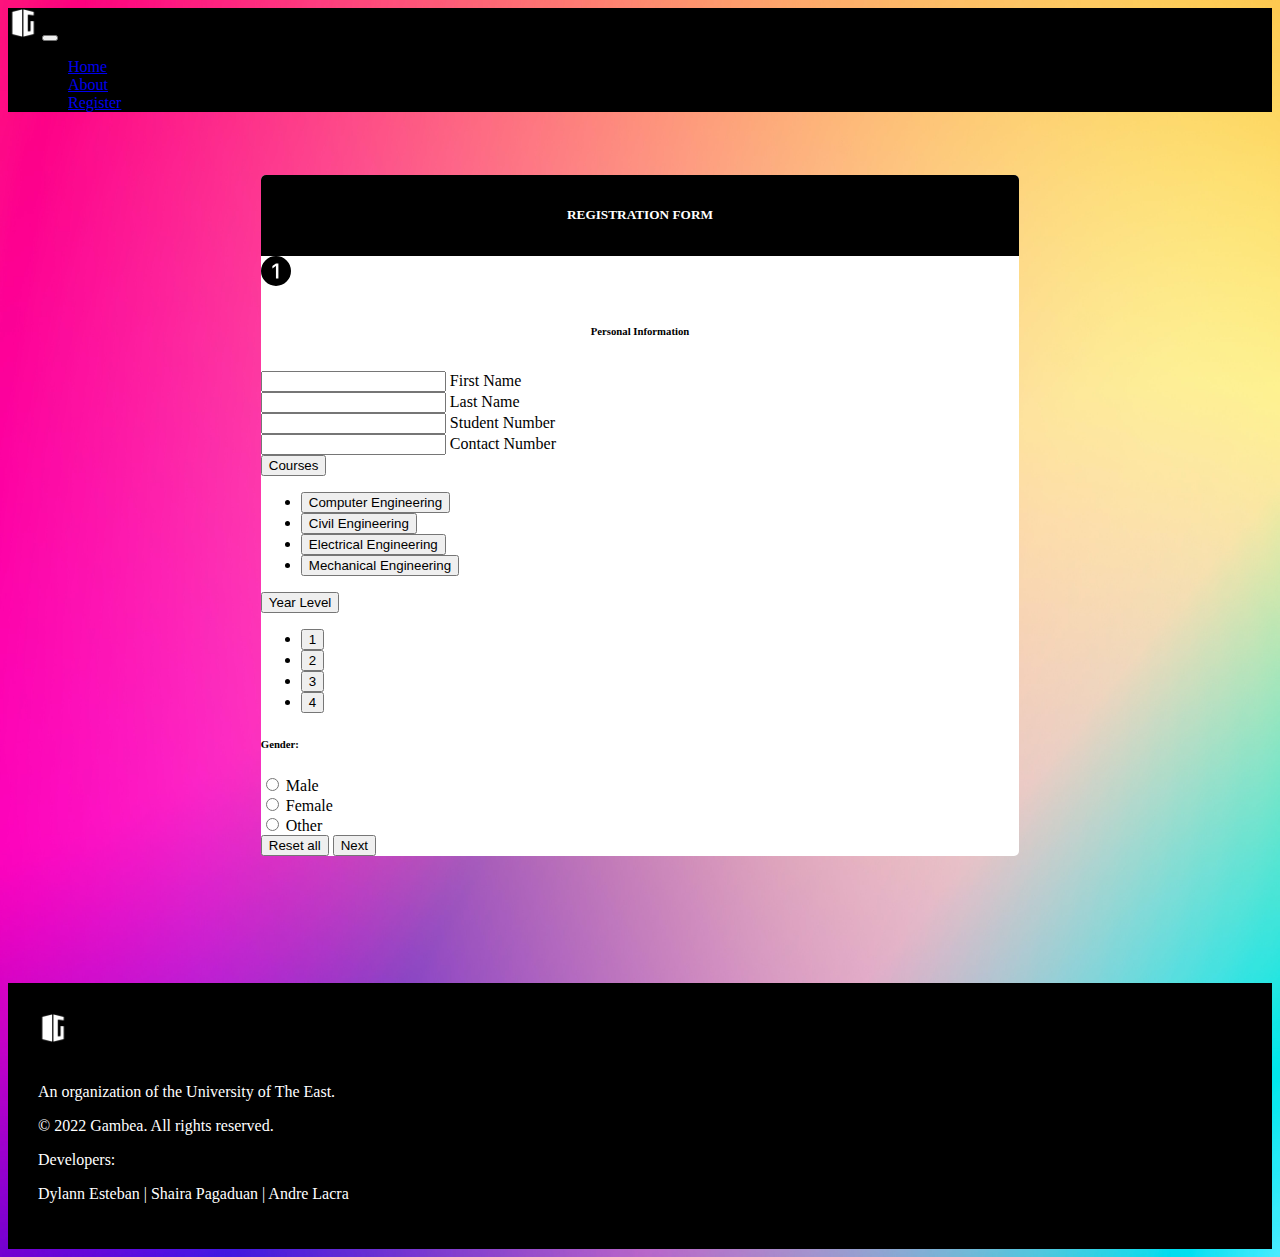
<file: webdev-project-main/initial reg/index.html>
<!-- bootstrap 5.2 -->
<!DOCTYPE html>
<html lang="en">
  <head>
    <meta charset="UTF-8" />
    <meta http-equiv="X-UA-Compatible" content="IE=edge" />
    <meta name="viewport" content="width=device-width, initial-scale=1.0" />
    <title>Gambea | Registration Form</title>
    <!-- icon -->
    <link rel="shortcut icon" type="x-icon" href="img/logo.png" />
    <!-- javascript -->
    <script src="regForm.js"></script>
    <!-- css -->
    <link rel="stylesheet" href="style.css" />
    <!-- Bootstrap CSS -->
    <link
      href="https://cdn.jsdelivr.net/npm/bootstrap@5.2.2/dist/css/bootstrap.min.css"
      rel="stylesheet"
      integrity="sha384-Zenh87qX5JnK2Jl0vWa8Ck2rdkQ2Bzep5IDxbcnCeuOxjzrPF/et3URy9Bv1WTRi"
      crossorigin="anonymous"
    />
  </head>

  <body>
    <!-- nav bar -->
    <nav class="navbar sticky-top navbar-expand-lg navbar-dark">
      <div class="container-fluid">
        <a href="#">
          <!-- logo in nav bar -->
          <img id="logo" src="img/logo.png" alt=""
        /></a>
        <button
          class="navbar-toggler"
          type="button"
          data-bs-toggle="collapse"
          data-bs-target="#navbarNavDropdown"
          aria-controls="navbarNavDropdown"
          aria-expanded="false"
          aria-label="Toggle navigation"
        >
          <span class="navbar-toggler-icon"></span>
        </button>
        <div class="collapse navbar-collapse flex-row" id="navbarNavDropdown">
          <ul class="navbar-nav">
            <li class="nav-item">
              <a class="text-white nav-link" href="index.html">Home</a>
            </li>
            <li class="nav-item">
              <a class="text-white nav-link" href="#sectionAbout">About</a>
            </li>
            <li class="nav-item">
              <a class="text-white nav-link" href="index2.html">Register</a>
            </li>
          </ul>
        </div>
      </div>
    </nav>
    <!-- end of nav bar -->
    <!--  -->
    <div class="regContainer">
      <div class="titleForm">
        <h5 id="titleFormTxt">REGISTRATION FORM</h5>
      </div>
      <div class="container text-center">
        <div class="row">
          <div class="col">
            <!-- main reg -->
            <div
              class="row d-flex justify-content-center align-items-center h-100"
            >
              <div class="col">
                <div class="row g-0">
                  <div class="col-xl-6">
                    <div class="card-body p-ssm-3 text-black">
                      <div class="row-w-50">
                        <div class="col">
                          <svg
                            xmlns="http://www.w3.org/2000/svg"
                            width="16"
                            height="16"
                            fill="currentColor"
                            class="bi mt-3 bi-1-circle-fill"
                            viewBox="0 0 16 16"
                          >
                            <path
                              fill-rule="evenodd"
                              d="M16 8A8 8 0 1 1 0 8a8 8 0 0 1 16 0ZM9.283 4.002V12H7.971V5.338h-.065L6.072 6.656V5.385l1.899-1.383h1.312Z"
                            />
                          </svg>
                        </div>
                        <div class="col">
                          <h6
                            class="mb-3 text-uppercase"
                            id="personalInformationTxt"
                          >
                            Personal Information
                          </h6>
                        </div>
                      </div>

                      <div class="row">
                        <div class="col-sm-6 mb-3">
                          <div class="form-outline">
                            <input
                              type="text"
                              id="form3Example1m"
                              class="form-control form-control"
                            />
                            <label class="form-label" for="form3Example1m"
                              >First Name</label
                            >
                          </div>
                        </div>
                        <div class="col-sm-6 mb-3">
                          <div class="form-outline">
                            <input
                              type="text"
                              id="form3Example1n"
                              class="form-control form-control"
                            />
                            <label class="form-label" for="form3Example1n"
                              >Last Name</label
                            >
                          </div>
                        </div>
                        <div class="col-sm-6 mb-3">
                          <div class="form-outline">
                            <input
                              type="text"
                              id="form3Example1m1"
                              class="form-control form-control"
                            />
                            <label class="form-label" for="form3Example1m1"
                              >Student Number</label
                            >
                          </div>
                        </div>
                        <div class="col-sm-6 mb-3">
                          <div class="form-outline">
                            <input
                              type="text"
                              id="form3Example1m1"
                              class="form-control form-control"
                            />
                            <label class="form-label" for="form3Example1m1"
                              >Contact Number</label
                            >
                          </div>
                        </div>
                      </div>

                      <div class="courseAndYear">
                        <div
                          class="row justify-content-center align-items-center"
                        >
                          <div class="row w-50">
                            <div class="col-md-6 mb-3">
                              <div class="dropdown">
                                <button
                                  class="btn dropdown-toggle"
                                  type="button"
                                  data-bs-toggle="dropdown"
                                  aria-expanded="false"
                                >
                                  Courses
                                </button>
                                <ul class="dropdown-menu">
                                  <li>
                                    <button class="dropdown-item" type="button">
                                      Computer Engineering
                                    </button>
                                  </li>
                                  <li>
                                    <button class="dropdown-item" type="button">
                                      Civil Engineering
                                    </button>
                                  </li>
                                  <li>
                                    <button class="dropdown-item" type="button">
                                      Electrical Engineering
                                    </button>
                                  </li>
                                  <li>
                                    <button class="dropdown-item" type="button">
                                      Mechanical Engineering
                                    </button>
                                  </li>
                                </ul>
                              </div>
                            </div>

                            <div class="col-sm-6 mb-3 text-center">
                              <div class="dropdown">
                                <button
                                  class="btn dropdown-toggle"
                                  type="button"
                                  data-bs-toggle="dropdown"
                                  aria-expanded="false"
                                >
                                  Year Level
                                </button>
                                <ul class="dropdown-menu">
                                  <li>
                                    <button class="dropdown-item" type="button">
                                      1
                                    </button>
                                  </li>
                                  <li>
                                    <button class="dropdown-item" type="button">
                                      2
                                    </button>
                                  </li>
                                  <li>
                                    <button class="dropdown-item" type="button">
                                      3
                                    </button>
                                  </li>
                                  <li>
                                    <button class="dropdown-item" type="button">
                                      4
                                    </button>
                                  </li>
                                </ul>
                              </div>
                            </div>
                          </div>
                        </div>
                      </div>

                      <div class="genderSelect">
                        <div
                          class="d-sm-flex mb-3 py-2 justify-content-center align-items-center"
                        >
                          <h6 class="mb-0 me-2">Gender:</h6>

                          <div class="form-check form-check-inline mb-0 me-3">
                            <input
                              class="form-check-input"
                              type="radio"
                              name="inlineRadioOptions"
                              id="femaleGender"
                              value="option1"
                            />
                            <label class="form-check-label" for="femaleGender"
                              >Male</label
                            >
                          </div>

                          <div class="form-check form-check-inline mb-0 me-3">
                            <input
                              class="form-check-input"
                              type="radio"
                              name="inlineRadioOptions"
                              id="maleGender"
                              value="option2"
                            />
                            <label class="form-check-label" for="maleGender"
                              >Female</label
                            >
                          </div>

                          <div class="form-check form-check-inline mb-0">
                            <input
                              class="form-check-input"
                              type="radio"
                              name="inlineRadioOptions"
                              id="otherGender"
                              value="option3"
                            />
                            <label class="form-check-label" for="otherGender"
                              >Other</label
                            >
                          </div>
                        </div>
                      </div>

                      <div class="d-flex mb-3 justify-content-end pt-3">
                        <button type="button" class="btn btn-light btn">
                          Reset all
                        </button>
                        <a href="/regFormPage2.html">
                          <button
                            type="button"
                            class="btn btn-warning btn ms-2"
                          >
                            Next
                          </button></a
                        >
                      </div>
                    </div>
                  </div>
                </div>
              </div>
            </div>
          </div>
        </div>
      </div>
    </div>

    <div class="creditsContainer">
      <div class="row">
        <div class="col">
          <div class="row">
            <div class="col">
              <img id="logoCredits" src="img/logo.png" alt="" />
            </div>
          </div>
          <p>An organization of the University of The East.</p>
          <p id="copyrightsCredits">© 2022 Gambea. All rights reserved.</p>
        </div>
        <div class="col">
          <p>Developers:</p>
          <p>Dylann Esteban | Shaira Pagaduan | Andre Lacra</p>
        </div>
      </div>
    </div>

    <script
      src="https://cdn.jsdelivr.net/npm/@popperjs/core@2.11.6/dist/umd/popper.min.js"
      integrity="sha384-oBqDVmMz9ATKxIep9tiCxS/Z9fNfEXiDAYTujMAeBAsjFuCZSmKbSSUnQlmh/jp3"
      crossorigin="anonymous"
    ></script>
    <script
      src="https://cdn.jsdelivr.net/npm/bootstrap@5.2.2/dist/js/bootstrap.min.js"
      integrity="sha384-IDwe1+LCz02ROU9k972gdyvl+AESN10+x7tBKgc9I5HFtuNz0wWnPclzo6p9vxnk"
      crossorigin="anonymous"
    ></script>
  </body>
</html>
</file>
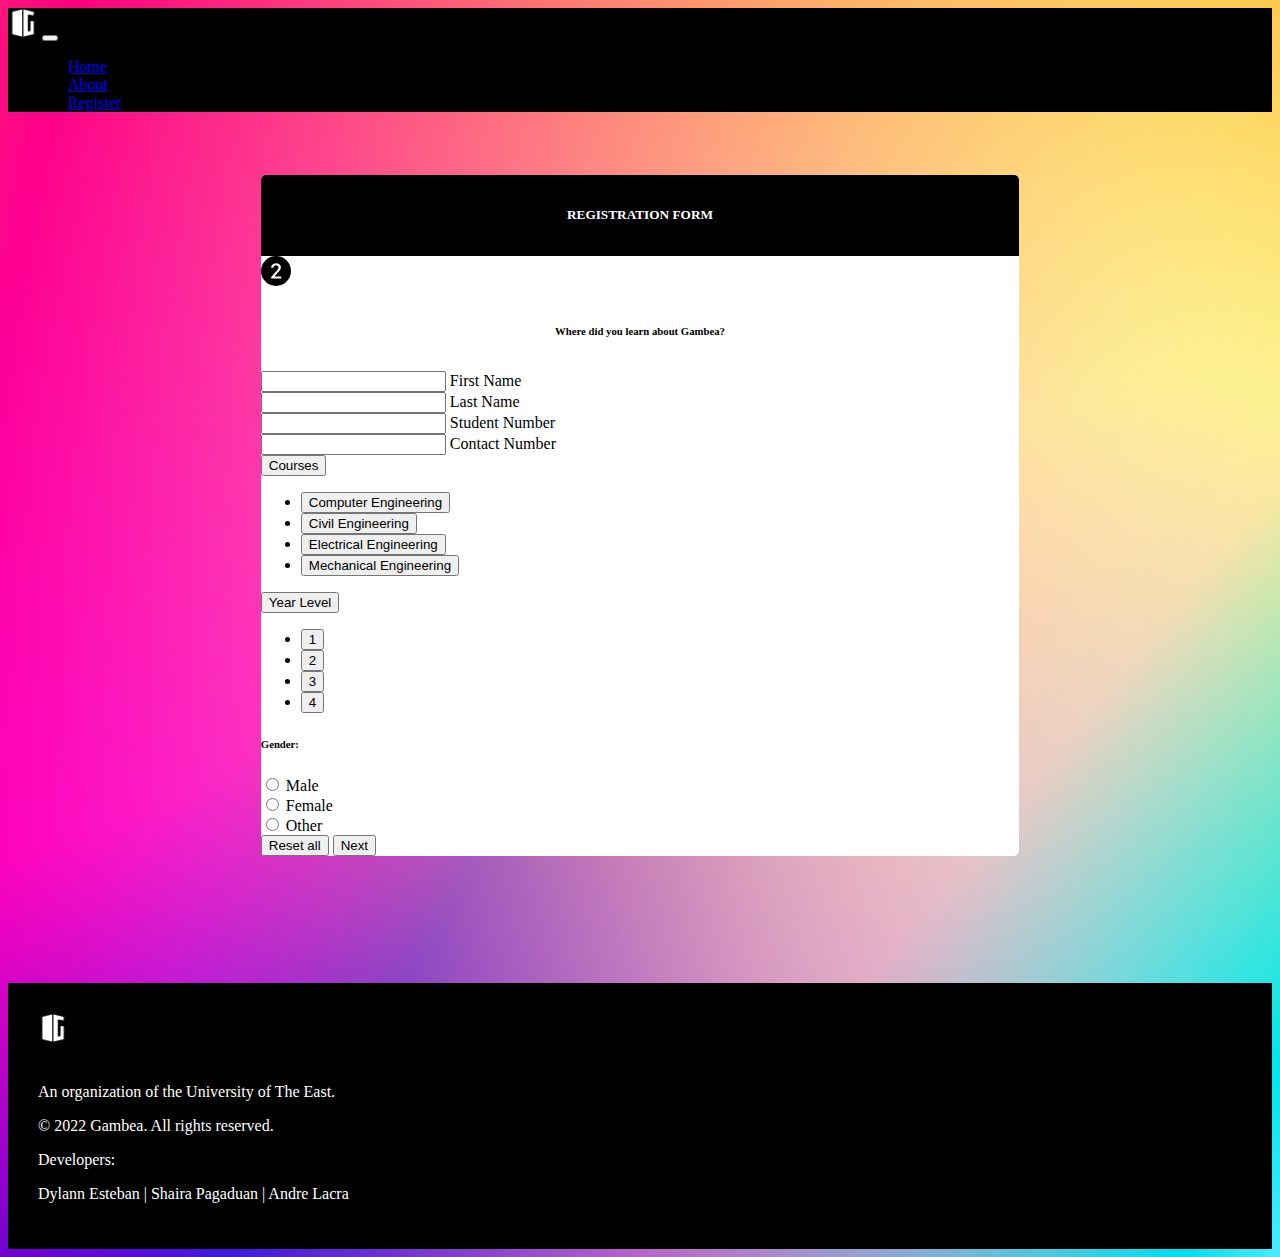
<file: webdev-project-main/initial reg/regFormPage2.html>
<!-- bootstrap 5.2 -->
<!DOCTYPE html>
<html lang="en">
  <head>
    <meta charset="UTF-8" />
    <meta http-equiv="X-UA-Compatible" content="IE=edge" />
    <meta name="viewport" content="width=device-width, initial-scale=1.0" />
    <title>Gambea | Registration Form</title>
    <!-- icon -->
    <link rel="shortcut icon" type="x-icon" href="img/logo.png" />
    <!-- javascript -->
    <script src="regForm.js"></script>
    <!-- css -->
    <link rel="stylesheet" href="style.css" />
    <!-- Bootstrap CSS -->
    <link
      href="https://cdn.jsdelivr.net/npm/bootstrap@5.2.2/dist/css/bootstrap.min.css"
      rel="stylesheet"
      integrity="sha384-Zenh87qX5JnK2Jl0vWa8Ck2rdkQ2Bzep5IDxbcnCeuOxjzrPF/et3URy9Bv1WTRi"
      crossorigin="anonymous"
    />
  </head>

  <body>
    <!-- nav bar -->
    <nav class="navbar sticky-top navbar-expand-lg navbar-dark">
      <div class="container-fluid">
        <a href="#">
          <!-- logo in nav bar -->
          <img id="logo" src="img/logo.png" alt=""
        /></a>
        <button
          class="navbar-toggler"
          type="button"
          data-bs-toggle="collapse"
          data-bs-target="#navbarNavDropdown"
          aria-controls="navbarNavDropdown"
          aria-expanded="false"
          aria-label="Toggle navigation"
        >
          <span class="navbar-toggler-icon"></span>
        </button>
        <div class="collapse navbar-collapse flex-row" id="navbarNavDropdown">
          <ul class="navbar-nav">
            <li class="nav-item">
              <a class="text-white nav-link" href="index.html">Home</a>
            </li>
            <li class="nav-item">
              <a class="text-white nav-link" href="#sectionAbout">About</a>
            </li>
            <li class="nav-item">
              <a class="text-white nav-link" href="index2.html">Register</a>
            </li>
          </ul>
        </div>
      </div>
    </nav>
    <!-- end of nav bar -->
    <!--  -->
    <div class="regContainer">
      <div class="titleForm">
        <h5 id="titleFormTxt">REGISTRATION FORM</h5>
      </div>
      <div class="container text-center">
        <div class="row">
          <div class="col">
            <!-- main reg -->
            <div
              class="row d-flex justify-content-center align-items-center h-100"
            >
              <div class="col">
                <div class="row g-0">
                  <div class="col-xl-6">
                    <div class="card-body p-sm-3 text-black">
                      <div class="row-w-50">
                        <div class="col">
                            <svg xmlns="http://www.w3.org/2000/svg" width="16" height="16" fill="currentColor" class="bi bi-2-circle-fill" viewBox="0 0 16 16">
                                <path d="M16 8A8 8 0 1 1 0 8a8 8 0 0 1 16 0ZM6.646 6.24c0-.691.493-1.306 1.336-1.306.756 0 1.313.492 1.313 1.236 0 .697-.469 1.23-.902 1.705l-2.971 3.293V12h5.344v-1.107H7.268v-.077l1.974-2.22.096-.107c.688-.763 1.287-1.428 1.287-2.43 0-1.266-1.031-2.215-2.613-2.215-1.758 0-2.637 1.19-2.637 2.402v.065h1.271v-.07Z"/>
                              </svg>
                            <path
                              fill-rule="evenodd"
                              d="M16 8A8 8 0 1 1 0 8a8 8 0 0 1 16 0ZM9.283 4.002V12H7.971V5.338h-.065L6.072 6.656V5.385l1.899-1.383h1.312Z"
                            />
                          </svg>
                        </div>
                        <div class="col">
                          <h6
                            class="mb-3 text-uppercase"
                            id="personalInformationTxt"
                          >
                            Where did you learn about Gambea?
                          </h6>
                        </div>
                      </div>

                      <div class="row">
                        <div class="col-sm-6 mb-3">
                          <div class="form-outline">
                            <input
                              type="text"
                              id="form3Example1m"
                              class="form-control form-control"
                            />
                            <label class="form-label" for="form3Example1m"
                              >First Name</label
                            >
                          </div>
                        </div>
                        <div class="col-sm-6 mb-3">
                          <div class="form-outline">
                            <input
                              type="text"
                              id="form3Example1n"
                              class="form-control form-control"
                            />
                            <label class="form-label" for="form3Example1n"
                              >Last Name</label
                            >
                          </div>
                        </div>
                        <div class="col-sm-6 mb-3">
                          <div class="form-outline">
                            <input
                              type="text"
                              id="form3Example1m1"
                              class="form-control form-control"
                            />
                            <label class="form-label" for="form3Example1m1"
                              >Student Number</label
                            >
                          </div>
                        </div>
                        <div class="col-sm-6 mb-3">
                          <div class="form-outline">
                            <input
                              type="text"
                              id="form3Example1m1"
                              class="form-control form-control"
                            />
                            <label class="form-label" for="form3Example1m1"
                              >Contact Number</label
                            >
                          </div>
                        </div>
                      </div>

                      <div class="courseAndYear">
                        <div
                          class="row justify-content-center align-items-center"
                        >
                          <div class="row w-50">
                            <div class="col-md-6 mb-3">
                              <div class="dropdown">
                                <button
                                  class="btn dropdown-toggle"
                                  type="button"
                                  data-bs-toggle="dropdown"
                                  aria-expanded="false"
                                >
                                  Courses
                                </button>
                                <ul class="dropdown-menu">
                                  <li>
                                    <button class="dropdown-item" type="button">
                                      Computer Engineering
                                    </button>
                                  </li>
                                  <li>
                                    <button class="dropdown-item" type="button">
                                      Civil Engineering
                                    </button>
                                  </li>
                                  <li>
                                    <button class="dropdown-item" type="button">
                                      Electrical Engineering
                                    </button>
                                  </li>
                                  <li>
                                    <button class="dropdown-item" type="button">
                                      Mechanical Engineering
                                    </button>
                                  </li>
                                </ul>
                              </div>
                            </div>

                            <div class="col-sm-6 mb-3 text-center">
                              <div class="dropdown">
                                <button
                                  class="btn dropdown-toggle"
                                  type="button"
                                  data-bs-toggle="dropdown"
                                  aria-expanded="false"
                                >
                                  Year Level
                                </button>
                                <ul class="dropdown-menu">
                                  <li>
                                    <button class="dropdown-item" type="button">
                                      1
                                    </button>
                                  </li>
                                  <li>
                                    <button class="dropdown-item" type="button">
                                      2
                                    </button>
                                  </li>
                                  <li>
                                    <button class="dropdown-item" type="button">
                                      3
                                    </button>
                                  </li>
                                  <li>
                                    <button class="dropdown-item" type="button">
                                      4
                                    </button>
                                  </li>
                                </ul>
                              </div>
                            </div>
                          </div>
                        </div>
                      </div>

                      <div class="genderSelect">
                        <div
                          class="d-sm-flex mb-3 py-2 justify-content-center align-items-center"
                        >
                          <h6 class="mb-0 me-2">Gender:</h6>

                          <div class="form-check form-check-inline mb-0 me-3">
                            <input
                              class="form-check-input"
                              type="radio"
                              name="inlineRadioOptions"
                              id="femaleGender"
                              value="option1"
                            />
                            <label class="form-check-label" for="femaleGender"
                              >Male</label
                            >
                          </div>

                          <div class="form-check form-check-inline mb-0 me-3">
                            <input
                              class="form-check-input"
                              type="radio"
                              name="inlineRadioOptions"
                              id="maleGender"
                              value="option2"
                            />
                            <label class="form-check-label" for="maleGender"
                              >Female</label
                            >
                          </div>

                          <div class="form-check form-check-inline mb-0">
                            <input
                              class="form-check-input"
                              type="radio"
                              name="inlineRadioOptions"
                              id="otherGender"
                              value="option3"
                            />
                            <label class="form-check-label" for="otherGender"
                              >Other</label
                            >
                          </div>
                        </div>
                      </div>

                      <div class="d-flex mb-3 justify-content-end pt-3">
                        <button type="button" class="btn btn-light btn">
                          Reset all
                        </button>
                        <a href="/regFormPage2.html">
                          <button
                            type="button"
                            class="btn btn-warning btn ms-2"
                          >
                            Next
                          </button></a
                        >
                      </div>
                    </div>
                  </div>
                </div>
              </div>
            </div>
          </div>
        </div>
      </div>
    </div>

    <div class="creditsContainer">
      <div class="row">
        <div class="col">
          <div class="row">
            <div class="col">
              <img id="logoCredits" src="img/logo.png" alt="" />
            </div>
          </div>
          <p>An organization of the University of The East.</p>
          <p id="copyrightsCredits">© 2022 Gambea. All rights reserved.</p>
        </div>
        <div class="col">
          <p>Developers:</p>
          <p>Dylann Esteban | Shaira Pagaduan | Andre Lacra</p>
        </div>
      </div>
    </div>

    <script
      src="https://cdn.jsdelivr.net/npm/@popperjs/core@2.11.6/dist/umd/popper.min.js"
      integrity="sha384-oBqDVmMz9ATKxIep9tiCxS/Z9fNfEXiDAYTujMAeBAsjFuCZSmKbSSUnQlmh/jp3"
      crossorigin="anonymous"
    ></script>
    <script
      src="https://cdn.jsdelivr.net/npm/bootstrap@5.2.2/dist/js/bootstrap.min.js"
      integrity="sha384-IDwe1+LCz02ROU9k972gdyvl+AESN10+x7tBKgc9I5HFtuNz0wWnPclzo6p9vxnk"
      crossorigin="anonymous"
    ></script>
  </body>
</html>
</file>
<file: webdev-project-main/initial reg/style.css>
body{
    background: url(img/background-blue1.jpg) no-repeat;
    background-size: cover;
    background-size: 100% 100%;

}

#logo{
    height: 30px;
}

.navbar{
    /* background-color: rgba(0, 0, 0, 0.3); */
    background-color: black;
 }

.nav-item{
    margin-left: 20px;
}

.text-white:hover{
    color: gainsboro !important;
}


.regContainer{
    background-color: white;
    width: 60%;
    border-radius: 5px;
    margin: auto;
    margin-top: 5%;
    height: 3%;
}

.titleForm{
    padding: 10px;
    background-color: black;
    border-top-right-radius: 5px;
    border-top-left-radius: 5px;
    text-align: center;
}

#titleFormTxt{
    /* margin-top: 1%;
    background: -webkit-linear-gradient(300deg, #93f5ec 20%, #eaa360 70%);
    -webkit-background-clip: text;
    background-clip: text;
    -webkit-text-fill-color: transparent; */
    color: white;
}

#personalInformationTxt{
    text-align: center;
    padding: 10px;
}

.mainForm{
    padding: 10px;
    margin-top: 10px;
}

.creditsContainer{
    background-color: black;
    color: white;
    padding: 30px;
    text-align: start;
    margin-top: 10%;
}

#logoCredits{
    height: 30px;
    margin-bottom: 20px;
}

#graphicForm{
    height: 250px;
    margin-top: 5px;
}

/* svg */
.bi{
    height: 30px !important;
    width: 30px !important;
}

.sideElement{
    background-color: black;
}
</file>
